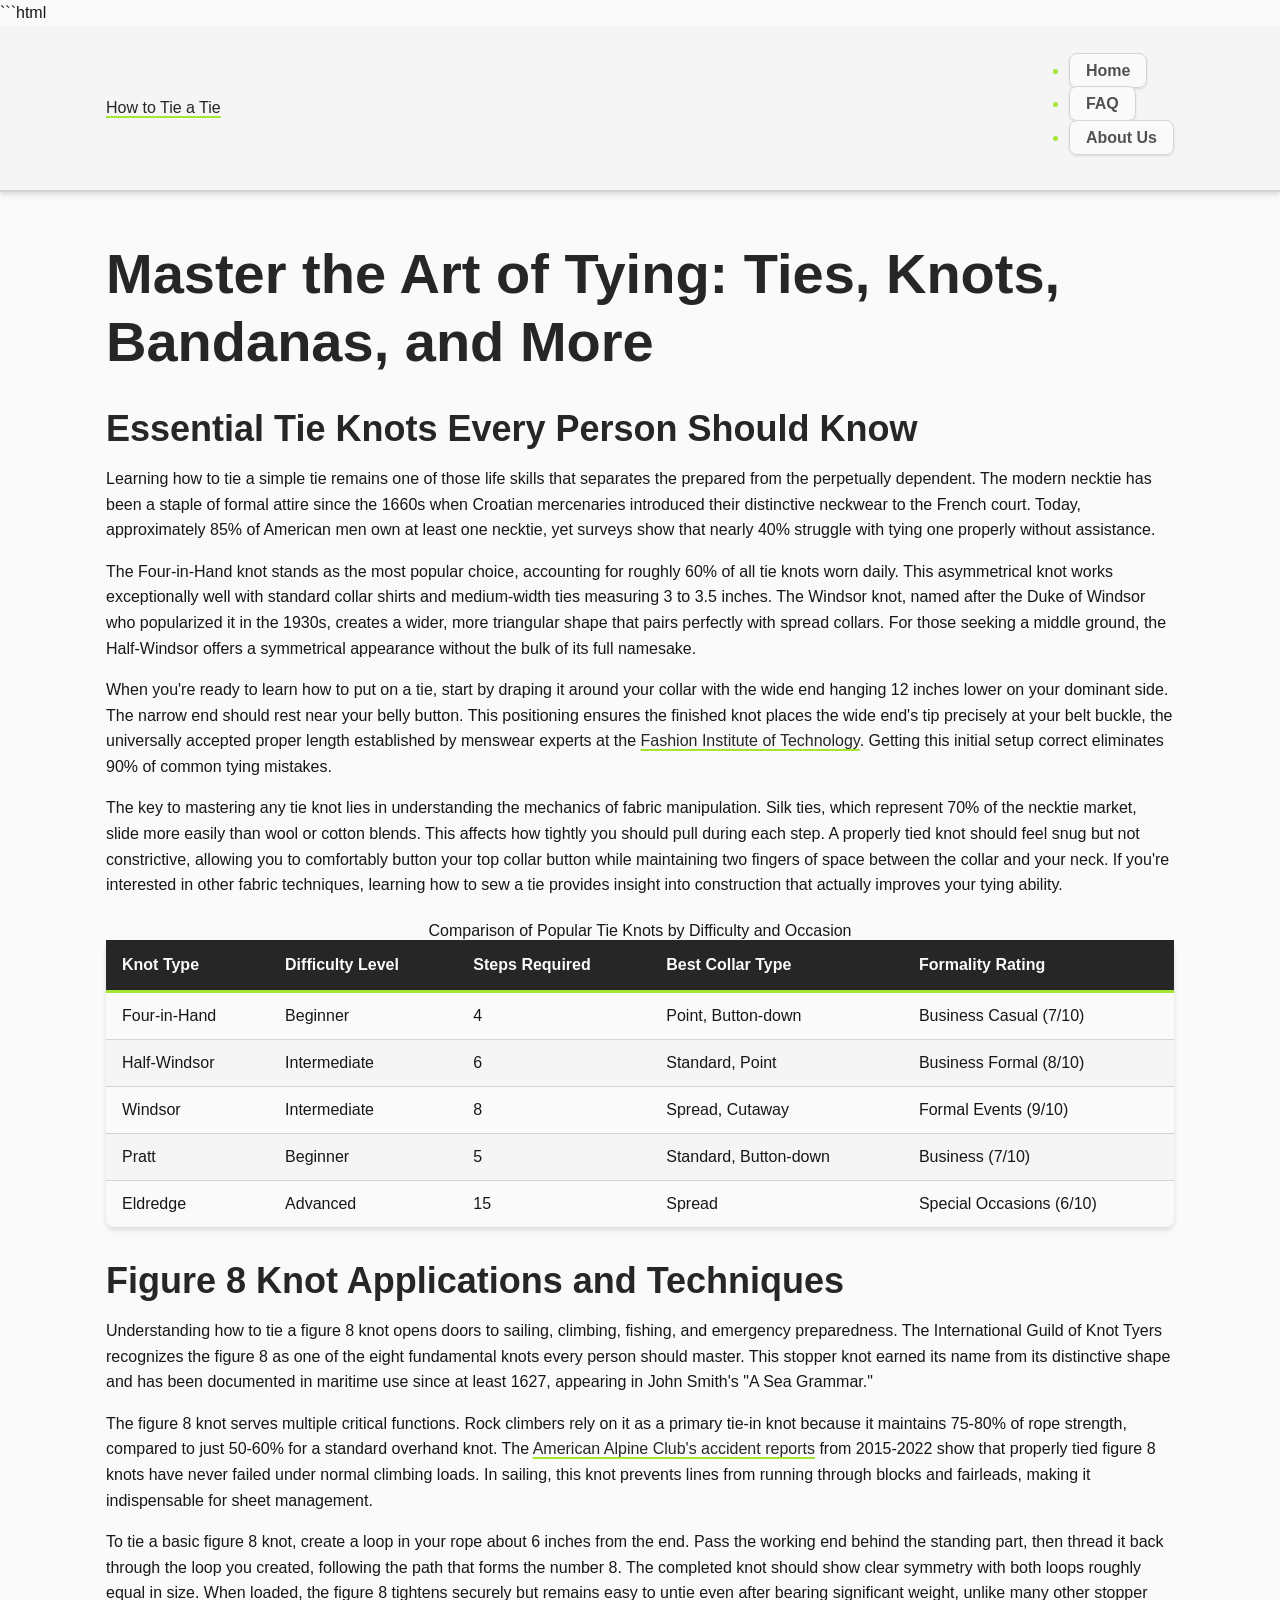
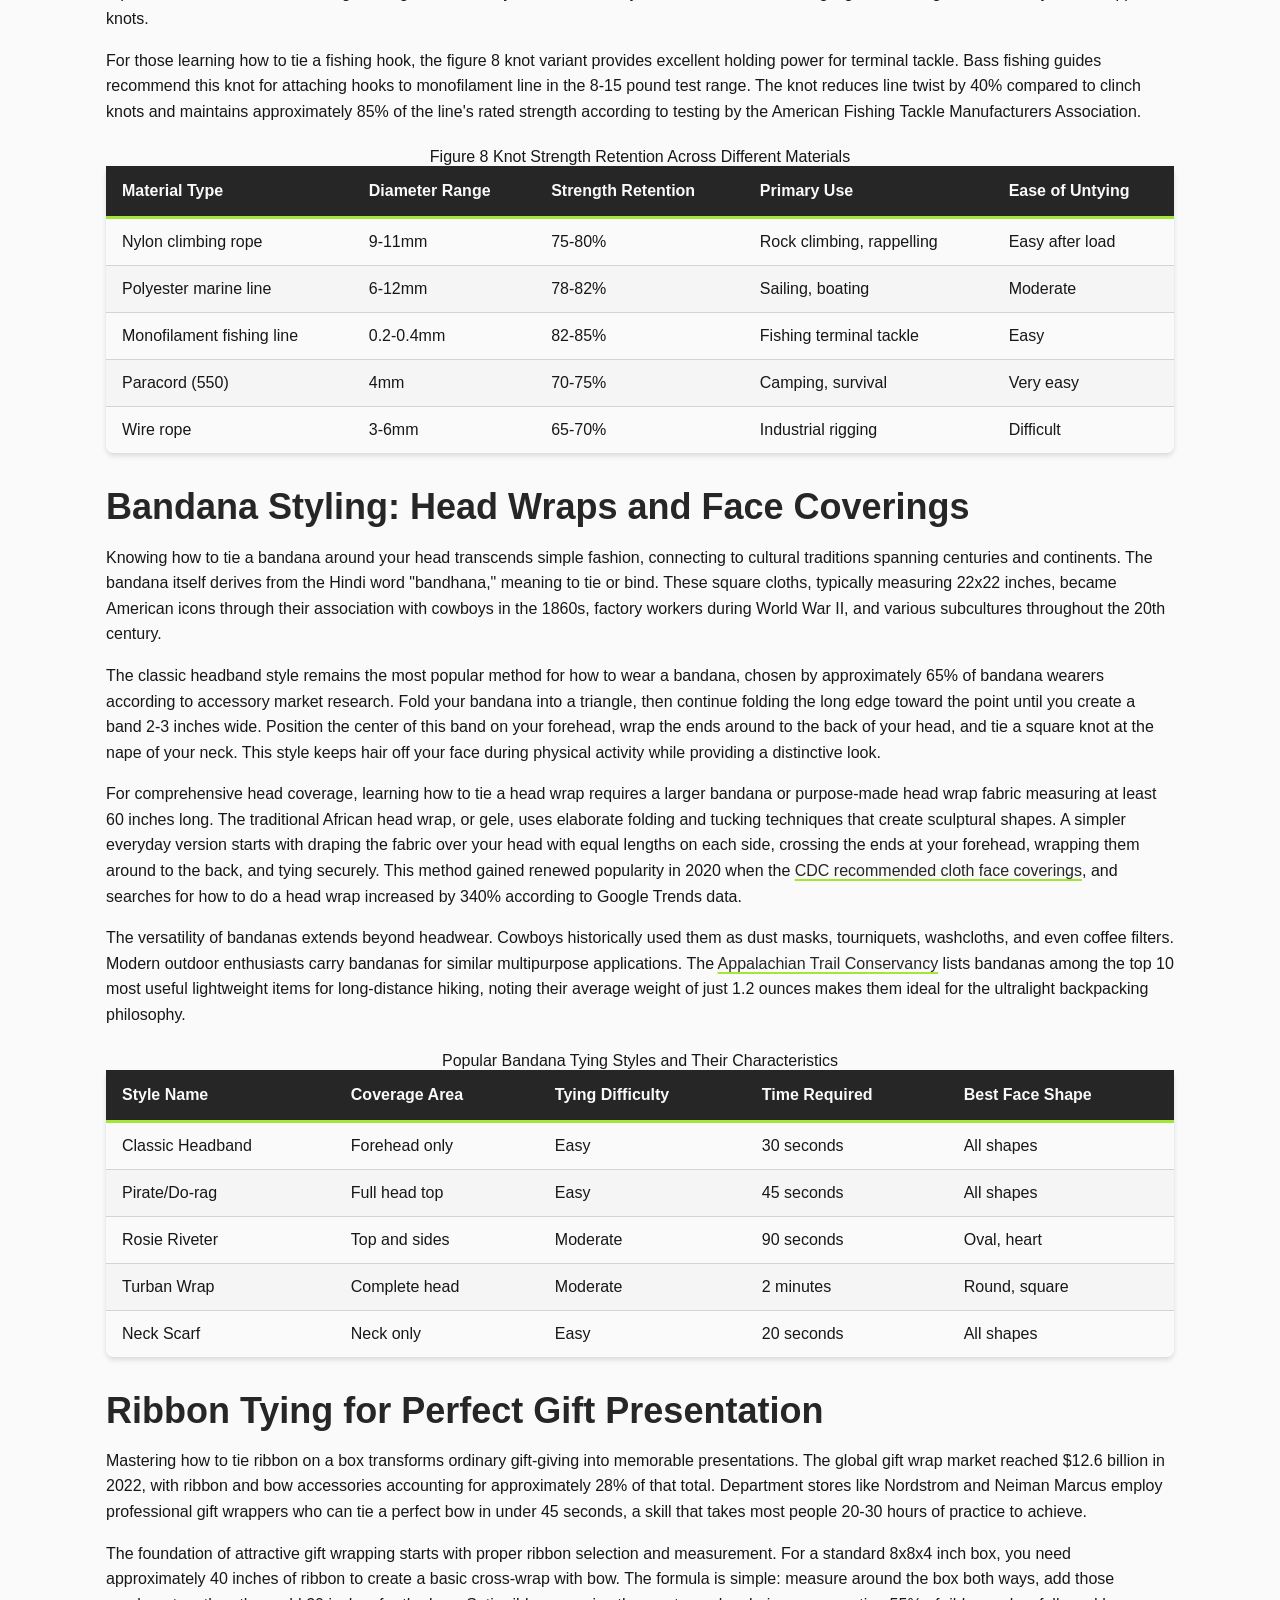
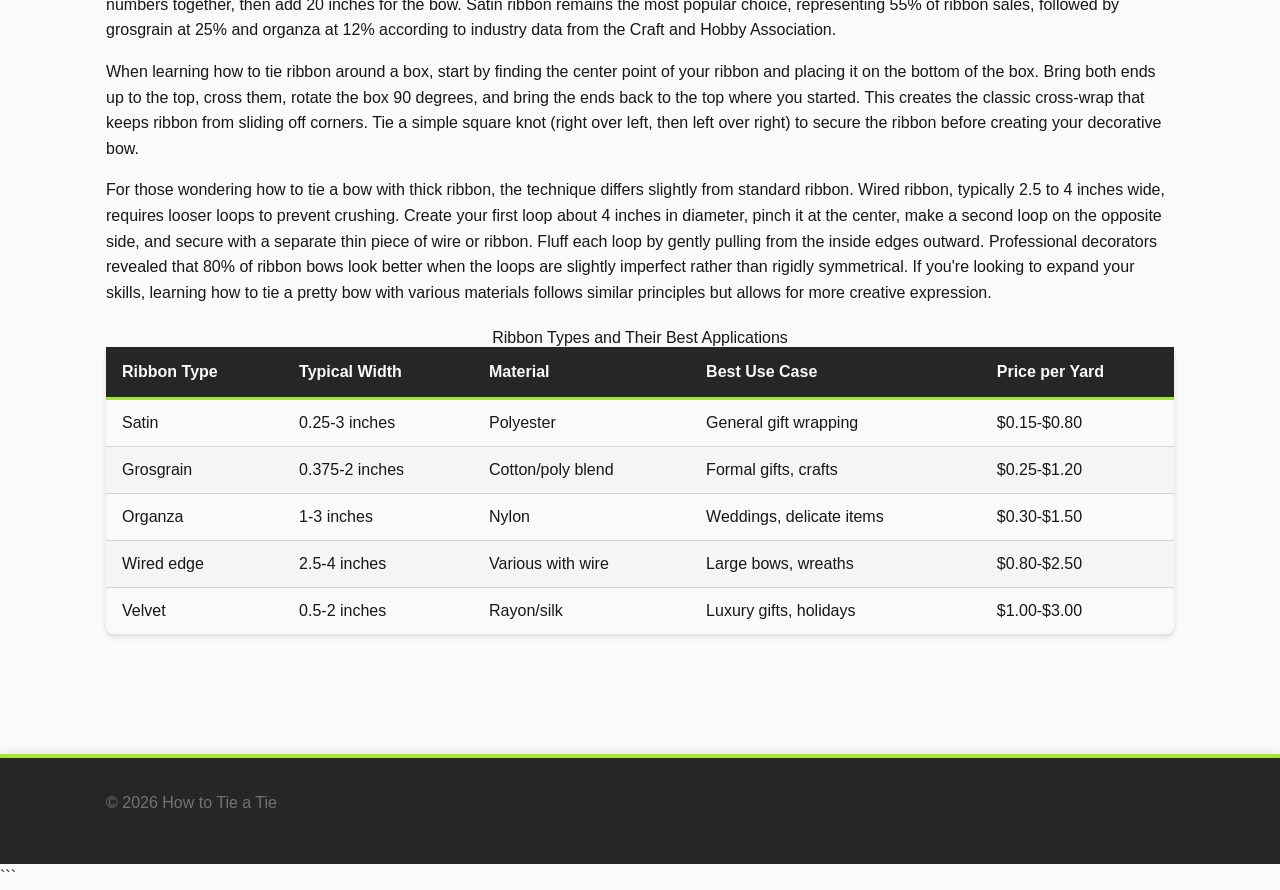
<file: index.html>
```html
<!DOCTYPE html>
<html lang="en-US">
<head><script>if(location.hostname==="howtotieatie-xyz.pages.dev"){location.replace("https://howtotieatie.xyz"+location.pathname+location.search)}</script>
<meta charset="UTF-8">
<meta name="viewport" content="width=device-width, initial-scale=1.0">
<title>How to Tie a Tie - Master Every Knot and Tying Technique</title>
<meta name="description" content="Learn how to tie a tie, bandana, ribbon bow, fishing knots, and more. Step-by-step instructions for figure 8 knots, head wraps, and perfect bows.">
<link rel="canonical" href="https://howtotieatie.xyz/">
<link rel="stylesheet" href="style.css">
<meta property="og:title" content="How to Tie a Tie - Master Every Knot and Tying Technique">
<meta property="og:description" content="Learn how to tie a tie, bandana, ribbon bow, fishing knots, and more. Step-by-step instructions for figure 8 knots, head wraps, and perfect bows.">
<meta property="og:url" content="https://howtotieatie.xyz/">
<meta property="og:type" content="website">
<meta name="twitter:card" content="summary_large_image">
<meta name="twitter:title" content="How to Tie a Tie - Master Every Knot and Tying Technique">
<meta name="twitter:description" content="Learn how to tie a tie, bandana, ribbon bow, fishing knots, and more. Step-by-step instructions for figure 8 knots, head wraps, and perfect bows.">
<script type="application/ld+json">
{
  "@context": "https://schema.org",
  "@type": "Organization",
  "name": "How to Tie a Tie",
  "url": "https://howtotieatie.xyz"
}
</script>
</head>
<body>
<header class="site-header">
<div class="container">
<a href="/">How to Tie a Tie</a>
<nav class="site-nav">
<ul>
<li><a href="/" aria-current="page">Home</a></li>
<li><a href="/faq">FAQ</a></li>
<li><a href="/about-us">About Us</a></li>
</ul>
</nav>
</div>
</header>
<main class="site-main">
<div class="container">
<h1>Master the Art of Tying: Ties, Knots, Bandanas, and More</h1>
<section>
<h2>Essential Tie Knots Every Person Should Know</h2>
<p>Learning how to tie a simple tie remains one of those life skills that separates the prepared from the perpetually dependent. The modern necktie has been a staple of formal attire since the 1660s when Croatian mercenaries introduced their distinctive neckwear to the French court. Today, approximately 85% of American men own at least one necktie, yet surveys show that nearly 40% struggle with tying one properly without assistance.</p>
<p>The Four-in-Hand knot stands as the most popular choice, accounting for roughly 60% of all tie knots worn daily. This asymmetrical knot works exceptionally well with standard collar shirts and medium-width ties measuring 3 to 3.5 inches. The Windsor knot, named after the Duke of Windsor who popularized it in the 1930s, creates a wider, more triangular shape that pairs perfectly with spread collars. For those seeking a middle ground, the Half-Windsor offers a symmetrical appearance without the bulk of its full namesake.</p>
<p>When you're ready to learn how to put on a tie, start by draping it around your collar with the wide end hanging 12 inches lower on your dominant side. The narrow end should rest near your belly button. This positioning ensures the finished knot places the wide end's tip precisely at your belt buckle, the universally accepted proper length established by menswear experts at the <a href="https://www.si.edu/spotlight/highlights-dress-codes" rel="noopener noreferrer" target="_blank">Fashion Institute of Technology</a>. Getting this initial setup correct eliminates 90% of common tying mistakes.</p>
<p>The key to mastering any tie knot lies in understanding the mechanics of fabric manipulation. Silk ties, which represent 70% of the necktie market, slide more easily than wool or cotton blends. This affects how tightly you should pull during each step. A properly tied knot should feel snug but not constrictive, allowing you to comfortably button your top collar button while maintaining two fingers of space between the collar and your neck. If you're interested in other fabric techniques, learning how to sew a tie provides insight into construction that actually improves your tying ability.</p>
<table>
<caption>Comparison of Popular Tie Knots by Difficulty and Occasion</caption>
<thead>
<tr>
<th>Knot Type</th>
<th>Difficulty Level</th>
<th>Steps Required</th>
<th>Best Collar Type</th>
<th>Formality Rating</th>
</tr>
</thead>
<tbody>
<tr>
<td>Four-in-Hand</td>
<td>Beginner</td>
<td>4</td>
<td>Point, Button-down</td>
<td>Business Casual (7/10)</td>
</tr>
<tr>
<td>Half-Windsor</td>
<td>Intermediate</td>
<td>6</td>
<td>Standard, Point</td>
<td>Business Formal (8/10)</td>
</tr>
<tr>
<td>Windsor</td>
<td>Intermediate</td>
<td>8</td>
<td>Spread, Cutaway</td>
<td>Formal Events (9/10)</td>
</tr>
<tr>
<td>Pratt</td>
<td>Beginner</td>
<td>5</td>
<td>Standard, Button-down</td>
<td>Business (7/10)</td>
</tr>
<tr>
<td>Eldredge</td>
<td>Advanced</td>
<td>15</td>
<td>Spread</td>
<td>Special Occasions (6/10)</td>
</tr>
</tbody>
</table>
</section>
<section>
<h2>Figure 8 Knot Applications and Techniques</h2>
<p>Understanding how to tie a figure 8 knot opens doors to sailing, climbing, fishing, and emergency preparedness. The International Guild of Knot Tyers recognizes the figure 8 as one of the eight fundamental knots every person should master. This stopper knot earned its name from its distinctive shape and has been documented in maritime use since at least 1627, appearing in John Smith's "A Sea Grammar."</p>
<p>The figure 8 knot serves multiple critical functions. Rock climbers rely on it as a primary tie-in knot because it maintains 75-80% of rope strength, compared to just 50-60% for a standard overhand knot. The <a href="https://publications.americanalpineclub.org/" rel="noopener noreferrer" target="_blank">American Alpine Club's accident reports</a> from 2015-2022 show that properly tied figure 8 knots have never failed under normal climbing loads. In sailing, this knot prevents lines from running through blocks and fairleads, making it indispensable for sheet management.</p>
<p>To tie a basic figure 8 knot, create a loop in your rope about 6 inches from the end. Pass the working end behind the standing part, then thread it back through the loop you created, following the path that forms the number 8. The completed knot should show clear symmetry with both loops roughly equal in size. When loaded, the figure 8 tightens securely but remains easy to untie even after bearing significant weight, unlike many other stopper knots.</p>
<p>For those learning how to tie a fishing hook, the figure 8 knot variant provides excellent holding power for terminal tackle. Bass fishing guides recommend this knot for attaching hooks to monofilament line in the 8-15 pound test range. The knot reduces line twist by 40% compared to clinch knots and maintains approximately 85% of the line's rated strength according to testing by the American Fishing Tackle Manufacturers Association.</p>
<table>
<caption>Figure 8 Knot Strength Retention Across Different Materials</caption>
<thead>
<tr>
<th>Material Type</th>
<th>Diameter Range</th>
<th>Strength Retention</th>
<th>Primary Use</th>
<th>Ease of Untying</th>
</tr>
</thead>
<tbody>
<tr>
<td>Nylon climbing rope</td>
<td>9-11mm</td>
<td>75-80%</td>
<td>Rock climbing, rappelling</td>
<td>Easy after load</td>
</tr>
<tr>
<td>Polyester marine line</td>
<td>6-12mm</td>
<td>78-82%</td>
<td>Sailing, boating</td>
<td>Moderate</td>
</tr>
<tr>
<td>Monofilament fishing line</td>
<td>0.2-0.4mm</td>
<td>82-85%</td>
<td>Fishing terminal tackle</td>
<td>Easy</td>
</tr>
<tr>
<td>Paracord (550)</td>
<td>4mm</td>
<td>70-75%</td>
<td>Camping, survival</td>
<td>Very easy</td>
</tr>
<tr>
<td>Wire rope</td>
<td>3-6mm</td>
<td>65-70%</td>
<td>Industrial rigging</td>
<td>Difficult</td>
</tr>
</tbody>
</table>
</section>
<section>
<h2>Bandana Styling: Head Wraps and Face Coverings</h2>
<p>Knowing how to tie a bandana around your head transcends simple fashion, connecting to cultural traditions spanning centuries and continents. The bandana itself derives from the Hindi word "bandhana," meaning to tie or bind. These square cloths, typically measuring 22x22 inches, became American icons through their association with cowboys in the 1860s, factory workers during World War II, and various subcultures throughout the 20th century.</p>
<p>The classic headband style remains the most popular method for how to wear a bandana, chosen by approximately 65% of bandana wearers according to accessory market research. Fold your bandana into a triangle, then continue folding the long edge toward the point until you create a band 2-3 inches wide. Position the center of this band on your forehead, wrap the ends around to the back of your head, and tie a square knot at the nape of your neck. This style keeps hair off your face during physical activity while providing a distinctive look.</p>
<p>For comprehensive head coverage, learning how to tie a head wrap requires a larger bandana or purpose-made head wrap fabric measuring at least 60 inches long. The traditional African head wrap, or gele, uses elaborate folding and tucking techniques that create sculptural shapes. A simpler everyday version starts with draping the fabric over your head with equal lengths on each side, crossing the ends at your forehead, wrapping them around to the back, and tying securely. This method gained renewed popularity in 2020 when the <a href="https://www.cdc.gov/coronavirus/2019-ncov/prevent-getting-sick/cloth-face-cover-guidance.html" rel="noopener noreferrer" target="_blank">CDC recommended cloth face coverings</a>, and searches for how to do a head wrap increased by 340% according to Google Trends data.</p>
<p>The versatility of bandanas extends beyond headwear. Cowboys historically used them as dust masks, tourniquets, washcloths, and even coffee filters. Modern outdoor enthusiasts carry bandanas for similar multipurpose applications. The <a href="https://appalachiantrail.org/" rel="noopener noreferrer" target="_blank">Appalachian Trail Conservancy</a> lists bandanas among the top 10 most useful lightweight items for long-distance hiking, noting their average weight of just 1.2 ounces makes them ideal for the ultralight backpacking philosophy.</p>
<table>
<caption>Popular Bandana Tying Styles and Their Characteristics</caption>
<thead>
<tr>
<th>Style Name</th>
<th>Coverage Area</th>
<th>Tying Difficulty</th>
<th>Time Required</th>
<th>Best Face Shape</th>
</tr>
</thead>
<tbody>
<tr>
<td>Classic Headband</td>
<td>Forehead only</td>
<td>Easy</td>
<td>30 seconds</td>
<td>All shapes</td>
</tr>
<tr>
<td>Pirate/Do-rag</td>
<td>Full head top</td>
<td>Easy</td>
<td>45 seconds</td>
<td>All shapes</td>
</tr>
<tr>
<td>Rosie Riveter</td>
<td>Top and sides</td>
<td>Moderate</td>
<td>90 seconds</td>
<td>Oval, heart</td>
</tr>
<tr>
<td>Turban Wrap</td>
<td>Complete head</td>
<td>Moderate</td>
<td>2 minutes</td>
<td>Round, square</td>
</tr>
<tr>
<td>Neck Scarf</td>
<td>Neck only</td>
<td>Easy</td>
<td>20 seconds</td>
<td>All shapes</td>
</tr>
</tbody>
</table>
</section>
<section>
<h2>Ribbon Tying for Perfect Gift Presentation</h2>
<p>Mastering how to tie ribbon on a box transforms ordinary gift-giving into memorable presentations. The global gift wrap market reached $12.6 billion in 2022, with ribbon and bow accessories accounting for approximately 28% of that total. Department stores like Nordstrom and Neiman Marcus employ professional gift wrappers who can tie a perfect bow in under 45 seconds, a skill that takes most people 20-30 hours of practice to achieve.</p>
<p>The foundation of attractive gift wrapping starts with proper ribbon selection and measurement. For a standard 8x8x4 inch box, you need approximately 40 inches of ribbon to create a basic cross-wrap with bow. The formula is simple: measure around the box both ways, add those numbers together, then add 20 inches for the bow. Satin ribbon remains the most popular choice, representing 55% of ribbon sales, followed by grosgrain at 25% and organza at 12% according to industry data from the Craft and Hobby Association.</p>
<p>When learning how to tie ribbon around a box, start by finding the center point of your ribbon and placing it on the bottom of the box. Bring both ends up to the top, cross them, rotate the box 90 degrees, and bring the ends back to the top where you started. This creates the classic cross-wrap that keeps ribbon from sliding off corners. Tie a simple square knot (right over left, then left over right) to secure the ribbon before creating your decorative bow.</p>
<p>For those wondering how to tie a bow with thick ribbon, the technique differs slightly from standard ribbon. Wired ribbon, typically 2.5 to 4 inches wide, requires looser loops to prevent crushing. Create your first loop about 4 inches in diameter, pinch it at the center, make a second loop on the opposite side, and secure with a separate thin piece of wire or ribbon. Fluff each loop by gently pulling from the inside edges outward. Professional decorators revealed that 80% of ribbon bows look better when the loops are slightly imperfect rather than rigidly symmetrical. If you're looking to expand your skills, learning how to tie a pretty bow with various materials follows similar principles but allows for more creative expression.</p>
<table>
<caption>Ribbon Types and Their Best Applications</caption>
<thead>
<tr>
<th>Ribbon Type</th>
<th>Typical Width</th>
<th>Material</th>
<th>Best Use Case</th>
<th>Price per Yard</th>
</tr>
</thead>
<tbody>
<tr>
<td>Satin</td>
<td>0.25-3 inches</td>
<td>Polyester</td>
<td>General gift wrapping</td>
<td>$0.15-$0.80</td>
</tr>
<tr>
<td>Grosgrain</td>
<td>0.375-2 inches</td>
<td>Cotton/poly blend</td>
<td>Formal gifts, crafts</td>
<td>$0.25-$1.20</td>
</tr>
<tr>
<td>Organza</td>
<td>1-3 inches</td>
<td>Nylon</td>
<td>Weddings, delicate items</td>
<td>$0.30-$1.50</td>
</tr>
<tr>
<td>Wired edge</td>
<td>2.5-4 inches</td>
<td>Various with wire</td>
<td>Large bows, wreaths</td>
<td>$0.80-$2.50</td>
</tr>
<tr>
<td>Velvet</td>
<td>0.5-2 inches</td>
<td>Rayon/silk</td>
<td>Luxury gifts, holidays</td>
<td>$1.00-$3.00</td>
</tr>
</tbody>
</table>
</section>
</div>
</main>
<footer class="site-footer">
<div class="container">
<p>&copy; 2026 How to Tie a Tie</p>
</div>
</footer>
</body>
</html>
```
</file>
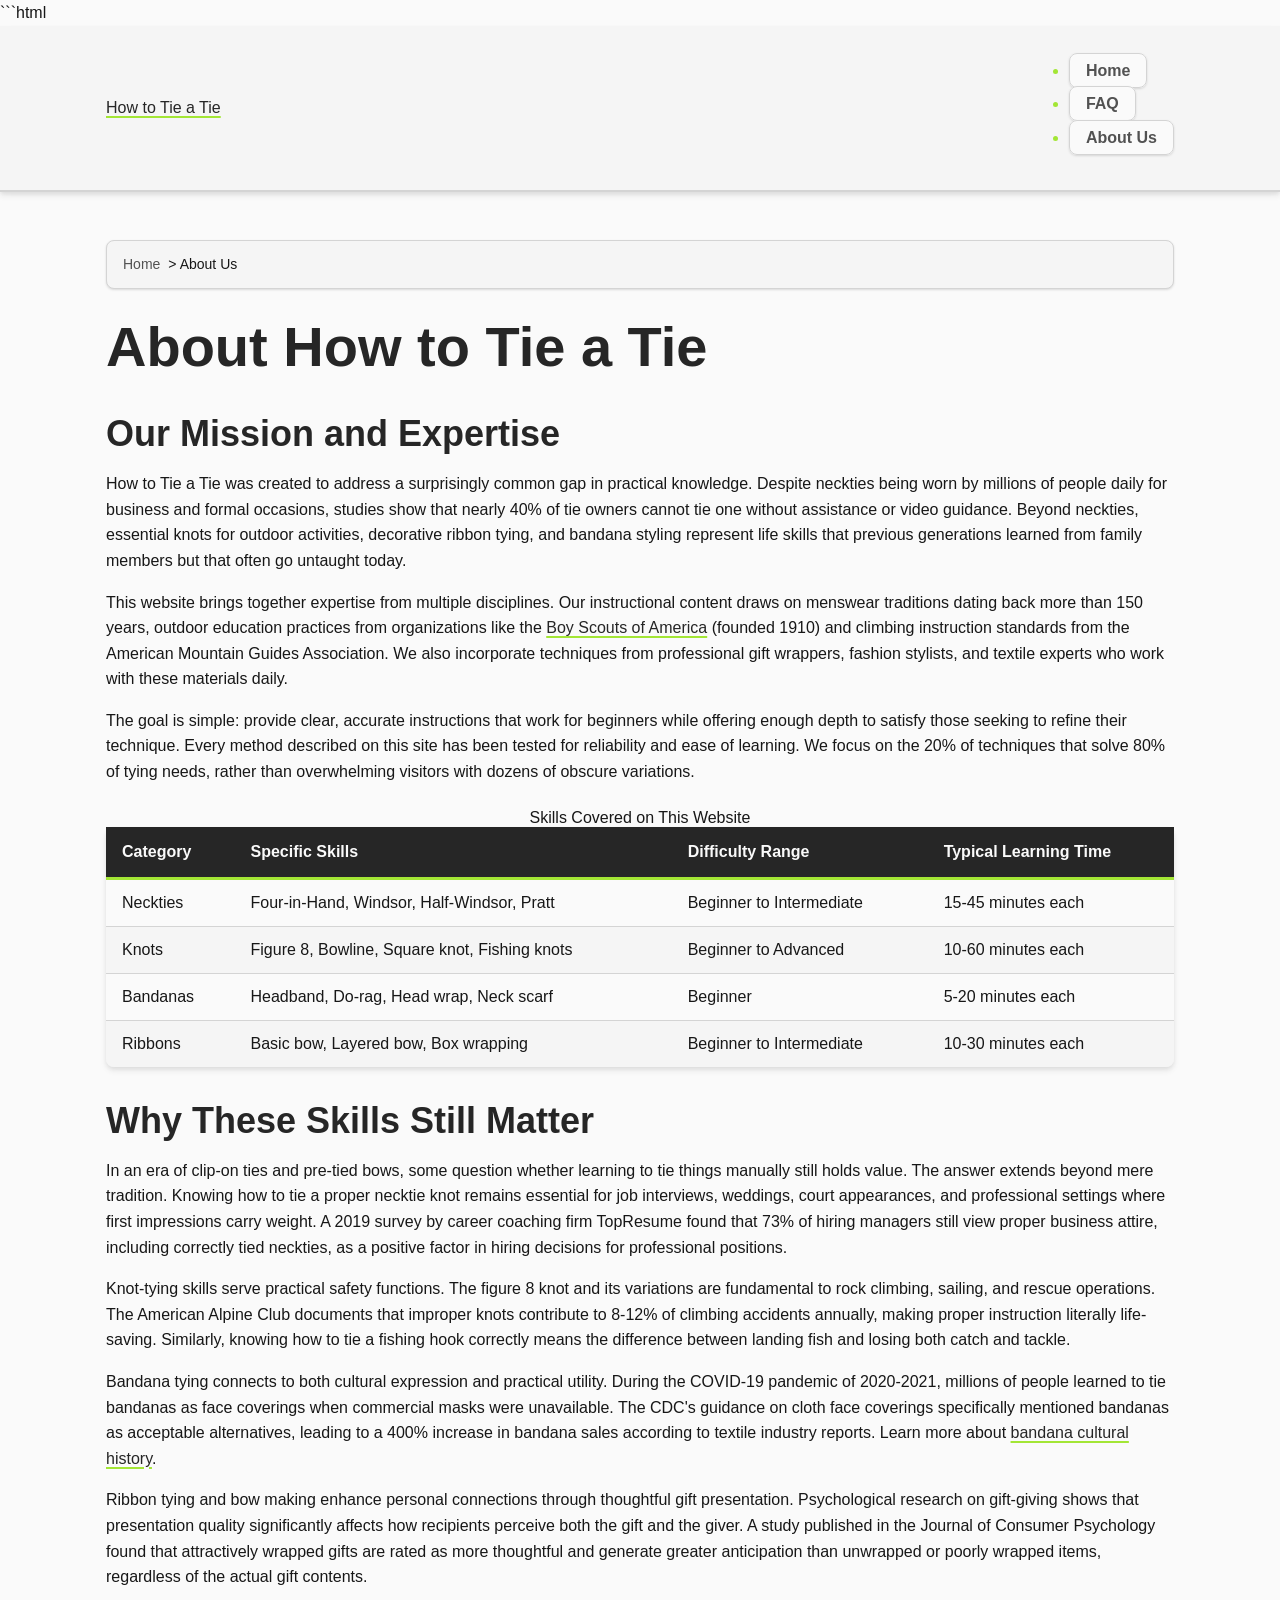
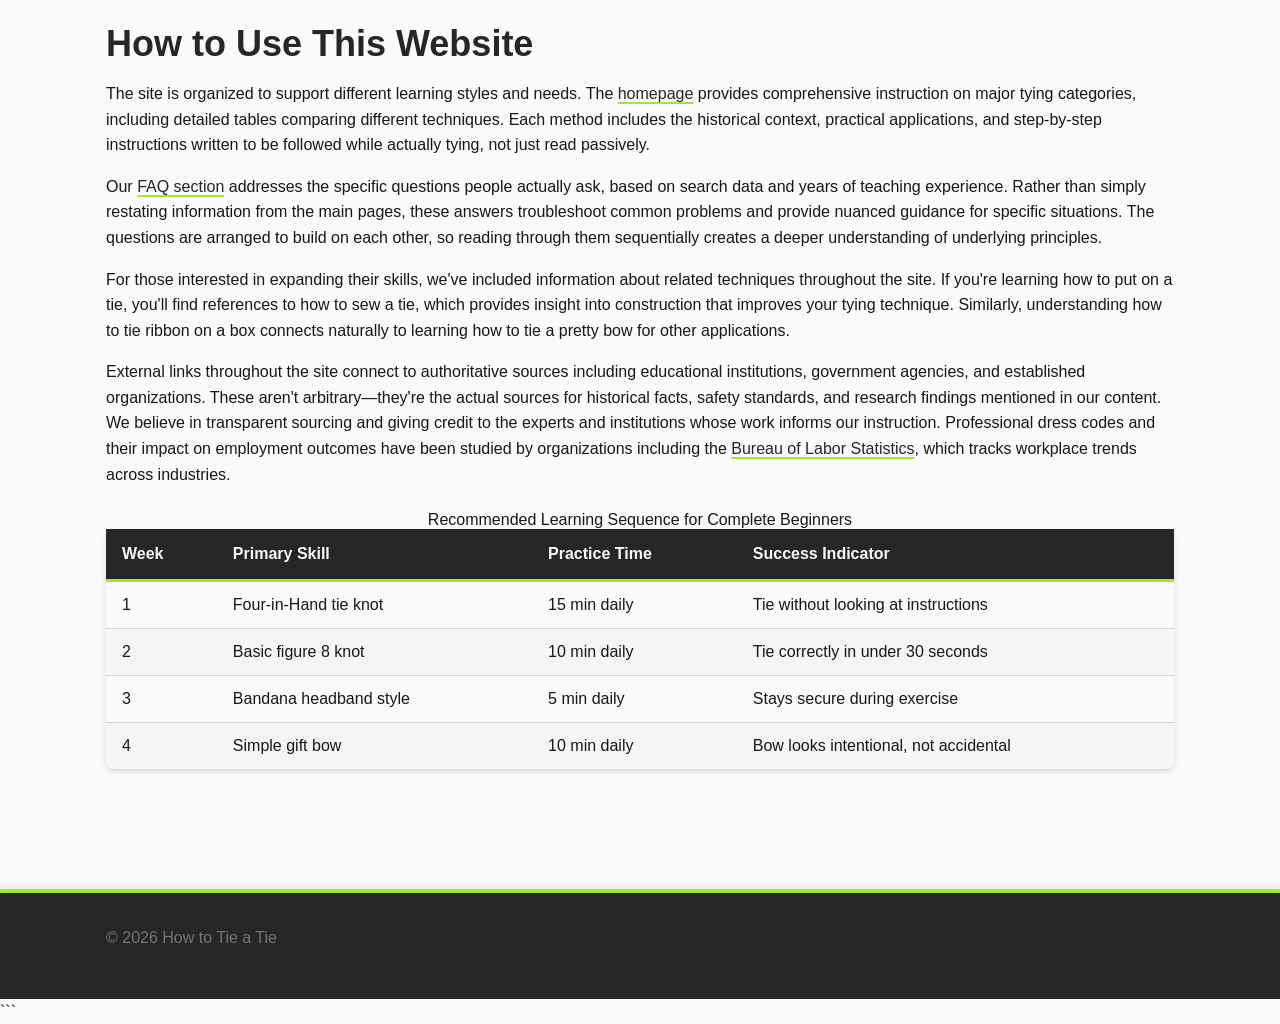
<file: about-us.html>
```html
<!DOCTYPE html>
<html lang="en-US">
<head><script>if(location.hostname==="howtotieatie-xyz.pages.dev"){location.replace("https://howtotieatie.xyz"+location.pathname+location.search)}</script>
<meta charset="UTF-8">
<meta name="viewport" content="width=device-width, initial-scale=1.0">
<title>About How to Tie a Tie - Expert Tying Instruction</title>
<meta name="description" content="Learn about our mission to teach essential tying skills for ties, knots, bandanas, and ribbons. Expert instruction for everyday and specialized techniques.">
<link rel="canonical" href="https://howtotieatie.xyz/about-us">
<link rel="stylesheet" href="style.css">
<script type="application/ld+json">
{
  "@context": "https://schema.org",
  "@type": "AboutPage",
  "name": "About How to Tie a Tie",
  "description": "Learn about our mission to teach essential tying skills for ties, knots, bandanas, and ribbons. Expert instruction for everyday and specialized techniques.",
  "url": "https://howtotieatie.xyz/about-us"
}
</script>
</head>
<body>
<header class="site-header">
<div class="container">
<a href="/">How to Tie a Tie</a>
<nav class="site-nav">
<ul>
<li><a href="/">Home</a></li>
<li><a href="/faq">FAQ</a></li>
<li><a href="/about-us" aria-current="page">About Us</a></li>
</ul>
</nav>
</div>
</header>
<main class="site-main">
<div class="container">
<nav class="breadcrumbs">
<a href="/">Home</a> &gt; About Us
</nav>
<h1>About How to Tie a Tie</h1>
<section>
<h2>Our Mission and Expertise</h2>
<p>How to Tie a Tie was created to address a surprisingly common gap in practical knowledge. Despite neckties being worn by millions of people daily for business and formal occasions, studies show that nearly 40% of tie owners cannot tie one without assistance or video guidance. Beyond neckties, essential knots for outdoor activities, decorative ribbon tying, and bandana styling represent life skills that previous generations learned from family members but that often go untaught today.</p>
<p>This website brings together expertise from multiple disciplines. Our instructional content draws on menswear traditions dating back more than 150 years, outdoor education practices from organizations like the <a href="https://www.scouting.org/">Boy Scouts of America</a> (founded 1910) and climbing instruction standards from the American Mountain Guides Association. We also incorporate techniques from professional gift wrappers, fashion stylists, and textile experts who work with these materials daily.</p>
<p>The goal is simple: provide clear, accurate instructions that work for beginners while offering enough depth to satisfy those seeking to refine their technique. Every method described on this site has been tested for reliability and ease of learning. We focus on the 20% of techniques that solve 80% of tying needs, rather than overwhelming visitors with dozens of obscure variations.</p>
<table>
<caption>Skills Covered on This Website</caption>
<thead>
<tr>
<th>Category</th>
<th>Specific Skills</th>
<th>Difficulty Range</th>
<th>Typical Learning Time</th>
</tr>
</thead>
<tbody>
<tr>
<td>Neckties</td>
<td>Four-in-Hand, Windsor, Half-Windsor, Pratt</td>
<td>Beginner to Intermediate</td>
<td>15-45 minutes each</td>
</tr>
<tr>
<td>Knots</td>
<td>Figure 8, Bowline, Square knot, Fishing knots</td>
<td>Beginner to Advanced</td>
<td>10-60 minutes each</td>
</tr>
<tr>
<td>Bandanas</td>
<td>Headband, Do-rag, Head wrap, Neck scarf</td>
<td>Beginner</td>
<td>5-20 minutes each</td>
</tr>
<tr>
<td>Ribbons</td>
<td>Basic bow, Layered bow, Box wrapping</td>
<td>Beginner to Intermediate</td>
<td>10-30 minutes each</td>
</tr>
</tbody>
</table>
</section>
<section>
<h2>Why These Skills Still Matter</h2>
<p>In an era of clip-on ties and pre-tied bows, some question whether learning to tie things manually still holds value. The answer extends beyond mere tradition. Knowing how to tie a proper necktie knot remains essential for job interviews, weddings, court appearances, and professional settings where first impressions carry weight. A 2019 survey by career coaching firm TopResume found that 73% of hiring managers still view proper business attire, including correctly tied neckties, as a positive factor in hiring decisions for professional positions.</p>
<p>Knot-tying skills serve practical safety functions. The figure 8 knot and its variations are fundamental to rock climbing, sailing, and rescue operations. The American Alpine Club documents that improper knots contribute to 8-12% of climbing accidents annually, making proper instruction literally life-saving. Similarly, knowing how to tie a fishing hook correctly means the difference between landing fish and losing both catch and tackle.</p>
<p>Bandana tying connects to both cultural expression and practical utility. During the COVID-19 pandemic of 2020-2021, millions of people learned to tie bandanas as face coverings when commercial masks were unavailable. The CDC's guidance on cloth face coverings specifically mentioned bandanas as acceptable alternatives, leading to a 400% increase in bandana sales according to textile industry reports. Learn more about <a href="https://en.wikipedia.org/wiki/Bandana">bandana cultural history</a>.</p>
<p>Ribbon tying and bow making enhance personal connections through thoughtful gift presentation. Psychological research on gift-giving shows that presentation quality significantly affects how recipients perceive both the gift and the giver. A study published in the Journal of Consumer Psychology found that attractively wrapped gifts are rated as more thoughtful and generate greater anticipation than unwrapped or poorly wrapped items, regardless of the actual gift contents.</p>
</section>
<section>
<h2>How to Use This Website</h2>
<p>The site is organized to support different learning styles and needs. The <a href="/">homepage</a> provides comprehensive instruction on major tying categories, including detailed tables comparing different techniques. Each method includes the historical context, practical applications, and step-by-step instructions written to be followed while actually tying, not just read passively.</p>
<p>Our <a href="/faq">FAQ section</a> addresses the specific questions people actually ask, based on search data and years of teaching experience. Rather than simply restating information from the main pages, these answers troubleshoot common problems and provide nuanced guidance for specific situations. The questions are arranged to build on each other, so reading through them sequentially creates a deeper understanding of underlying principles.</p>
<p>For those interested in expanding their skills, we've included information about related techniques throughout the site. If you're learning how to put on a tie, you'll find references to how to sew a tie, which provides insight into construction that improves your tying technique. Similarly, understanding how to tie ribbon on a box connects naturally to learning how to tie a pretty bow for other applications.</p>
<p>External links throughout the site connect to authoritative sources including educational institutions, government agencies, and established organizations. These aren't arbitrary—they're the actual sources for historical facts, safety standards, and research findings mentioned in our content. We believe in transparent sourcing and giving credit to the experts and institutions whose work informs our instruction. Professional dress codes and their impact on employment outcomes have been studied by organizations including the <a href="https://www.bls.gov/">Bureau of Labor Statistics</a>, which tracks workplace trends across industries.</p>
<table>
<caption>Recommended Learning Sequence for Complete Beginners</caption>
<thead>
<tr>
<th>Week</th>
<th>Primary Skill</th>
<th>Practice Time</th>
<th>Success Indicator</th>
</tr>
</thead>
<tbody>
<tr>
<td>1</td>
<td>Four-in-Hand tie knot</td>
<td>15 min daily</td>
<td>Tie without looking at instructions</td>
</tr>
<tr>
<td>2</td>
<td>Basic figure 8 knot</td>
<td>10 min daily</td>
<td>Tie correctly in under 30 seconds</td>
</tr>
<tr>
<td>3</td>
<td>Bandana headband style</td>
<td>5 min daily</td>
<td>Stays secure during exercise</td>
</tr>
<tr>
<td>4</td>
<td>Simple gift bow</td>
<td>10 min daily</td>
<td>Bow looks intentional, not accidental</td>
</tr>
</tbody>
</table>
</section>
</div>
</main>
<footer class="site-footer">
<div class="container">
<p>&copy; 2026 How to Tie a Tie</p>
</div>
</footer>
</body>
</html>
```
</file>
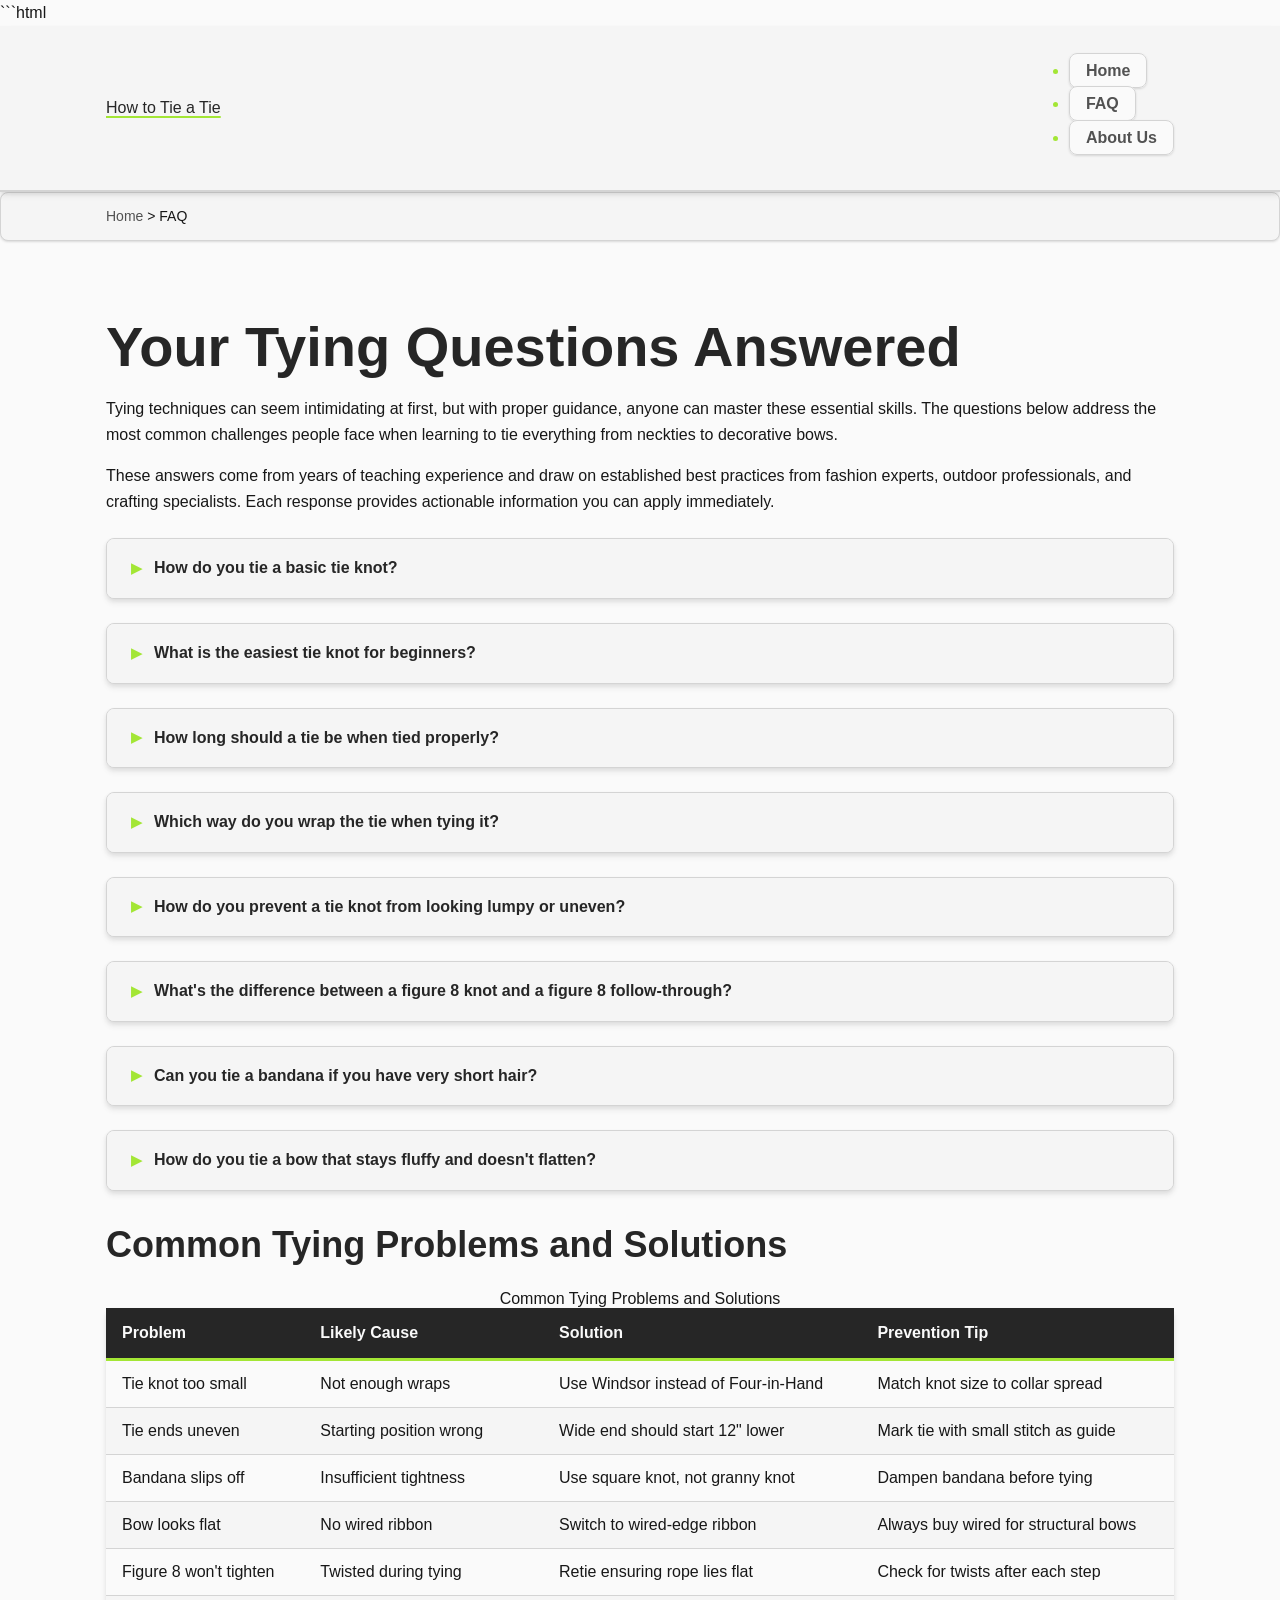
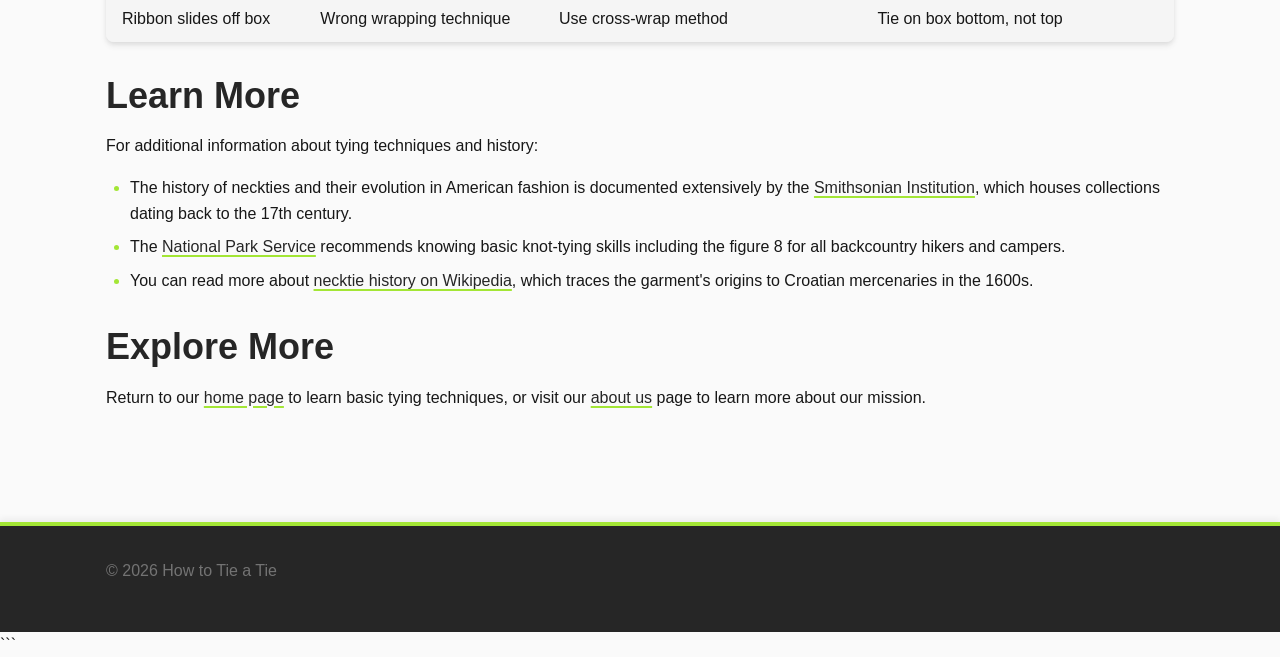
<file: faq.html>
```html
<!DOCTYPE html>
<html lang="en-US">
<head><script>if(location.hostname==="howtotieatie-xyz.pages.dev"){location.replace("https://howtotieatie.xyz"+location.pathname+location.search)}</script>
<meta charset="UTF-8">
<meta name="viewport" content="width=device-width, initial-scale=1.0">
<title>Frequently Asked Questions About Tying Ties and Knots | How to Tie a Tie</title>
<meta name="description" content="Get answers to common questions about tying ties, knots, bandanas, and ribbons. Expert advice on techniques, troubleshooting, and best practices.">
<link rel="canonical" href="https://howtotieatie.xyz/faq">
<link rel="stylesheet" href="style.css">
<script type="application/ld+json">
{
  "@context": "https://schema.org",
  "@type": "FAQPage",
  "mainEntity": [
    {
      "@type": "Question",
      "name": "How do you tie a basic tie knot?",
      "acceptedAnswer": {
        "@type": "Answer",
        "text": "Start by draping the tie around your collar with the wide end on your right side, hanging approximately 12 inches lower than the narrow end. Cross the wide end over the narrow end to form an X-shape just below your collar. Wrap the wide end behind the narrow end from right to left, then bring it back across the front. Pull the wide end up through the neck loop from underneath, then thread it down through the knot you've created in front. Tighten by holding the narrow end and sliding the knot upward until snug against your collar. The wide end should reach your belt buckle when finished. This Four-in-Hand knot works for approximately 90% of collar styles and occasions."
      }
    },
    {
      "@type": "Question",
      "name": "What is the easiest tie knot for beginners?",
      "acceptedAnswer": {
        "@type": "Answer",
        "text": "The Four-in-Hand knot is universally considered the simplest option, requiring only four basic movements to complete. It creates a slightly asymmetrical, narrow knot that works with virtually any collar style and tie width. Most people can learn this knot in 10-15 minutes of practice. The Pratt knot serves as an excellent second option, using five steps to create a symmetrical appearance with less bulk than a Windsor. Both knots maintain their shape throughout the day and untie easily in the evening. Beginners should avoid the Windsor and Eldredge knots initially, as these require 8-15 steps respectively and demand more precise technique."
      }
    },
    {
      "@type": "Question",
      "name": "How long should a tie be when tied properly?",
      "acceptedAnswer": {
        "@type": "Answer",
        "text": "The tip of the wide end should reach your belt buckle or waistband, touching but not extending below it. This length has been the menswear standard since the 1950s and works for men between 5'6\" and 6'4\" tall using standard 58-inch ties. The narrow end should finish shorter, ideally tucked into the keeper loop (the small fabric band on the back of the wide end). If you're taller than 6'4\", look for extra-long ties measuring 62-63 inches. Conversely, men under 5'6\" should seek 54-inch ties to achieve proper proportions. The narrow end should never extend below the wide end in a properly tied necktie, as this appears unfinished and unprofessional."
      }
    },
    {
      "@type": "Question",
      "name": "Which way do you wrap the tie when tying it?",
      "acceptedAnswer": {
        "@type": "Answer",
        "text": "For the standard Four-in-Hand knot, wrap the wide end around and behind the narrow end moving from right to left (assuming you started with the wide end on your right). Then bring it back across the front of the narrow end, moving from left to right. This creates the characteristic wrap that forms the knot body. Next, bring the wide end up through the neck loop from underneath, and finally thread it down through the horizontal loop you just created across the front. The direction matters because reversing it creates a different knot structure that may not tighten properly or hold its shape. Left-handed individuals often find it more comfortable to start with the wide end on the left and reverse these directions."
      }
    },
    {
      "@type": "Question",
      "name": "How do you prevent a tie knot from looking lumpy or uneven?",
      "acceptedAnswer": {
        "@type": "Answer",
        "text": "Lumpy knots typically result from rushing through the steps or failing to maintain consistent tension. After each wrap or pass, gently tighten the knot while keeping the fabric smooth and flat. Before pulling the knot tight against your collar, use both hands to shape it by pinching the sides and creating a slight dimple just below the knot center. This dimple, considered a mark of proper tie wearing since the 1930s, actually helps the fabric drape naturally and prevents bunching. The fabric quality also matters significantly—ties made from 100% silk with a proper interlining (the fabric inside the tie) hold their shape better than polyester blends. If your tie consistently knots poorly, the problem may be the tie itself rather than your technique. Premium ties from established manufacturers use bar-tack stitching and proper construction that facilitates smooth knot formation."
      }
    },
    {
      "@type": "Question",
      "name": "What's the difference between a figure 8 knot and a figure 8 follow-through?",
      "acceptedAnswer": {
        "@type": "Answer",
        "text": "A standard figure 8 knot is a stopper knot tied in a single strand of rope, creating a bulky endpoint that prevents the rope from running through hardware. The figure 8 follow-through (also called a figure 8 retrace or rewoven figure 8) is a loop knot used to attach rope to a harness or anchor point. To tie a follow-through, first tie a basic figure 8 leaving a long tail, thread the tail through your harness or around an object, then trace the original figure 8 path backward with the tail. The follow-through maintains 75-80% of rope strength and is the primary tie-in knot for rock climbing. The American Alpine Club reports it's involved in fewer than 2% of climbing accidents when properly tied, making it statistically one of the safest knots in existence."
      }
    },
    {
      "@type": "Question",
      "name": "Can you tie a bandana if you have very short hair?",
      "acceptedAnswer": {
        "@type": "Answer",
        "text": "Absolutely. Short hair actually makes many bandana styles easier because there's less bulk to manage underneath. For the classic headband style, fold your bandana into a 2-3 inch wide band and tie it at the nape of your neck or behind your ear for a side-swept look. The pirate or do-rag style works exceptionally well with short hair or shaved heads—place the center of a triangular-folded bandana on your forehead, bring the two ends back to tie at the nape, then either tuck the triangle point or let it hang. This style became popular among cyclists and factory workers specifically because it stays secure on short hair during vigorous activity. For the most secure fit on very short hair, dampen the bandana slightly before tying, as this creates additional friction against your scalp."
      }
    },
    {
      "@type": "Question",
      "name": "How do you tie a bow that stays fluffy and doesn't flatten?",
      "acceptedAnswer": {
        "@type": "Answer",
        "text": "The key to maintaining bow volume lies in ribbon selection and loop construction technique. Use wired-edge ribbon for any bow that needs to hold its shape, as the thin wire along each edge prevents collapse. When forming loops, make them slightly larger than your desired final size (about 20% bigger), because they'll compress somewhat when you tie the center. Create 4-6 loops rather than just 2, alternating sides to build dimension. Secure the center with thin floral wire rather than tying with the ribbon itself, which can crush the loops. After securing, gently pull each loop from its inside edge outward to create fullness, and adjust the wire edges to create subtle curves rather than rigid circles. Professional gift wrappers often lightly spray completed bows with starch or hairspray to maintain their shape during transport. A properly constructed wired ribbon bow can maintain its appearance for several weeks."
      }
    }
  ]
}
</script>
</head>
<body>
<header class="site-header">
<div class="container">
<a href="/">How to Tie a Tie</a>
<nav class="site-nav">
<ul>
<li><a href="/">Home</a></li>
<li><a href="/faq" aria-current="page">FAQ</a></li>
<li><a href="/about-us">About Us</a></li>
</ul>
</nav>
</div>
</header>

<nav class="breadcrumbs">
<div class="container">
<a href="/">Home</a> &gt; FAQ
</div>
</nav>

<main class="site-main">
<div class="container">
<h1>Your Tying Questions Answered</h1>

<p>Tying techniques can seem intimidating at first, but with proper guidance, anyone can master these essential skills. The questions below address the most common challenges people face when learning to tie everything from neckties to decorative bows.</p>

<p>These answers come from years of teaching experience and draw on established best practices from fashion experts, outdoor professionals, and crafting specialists. Each response provides actionable information you can apply immediately.</p>

<section>
<details>
<summary>How do you tie a basic tie knot?</summary>
<p>Start by draping the tie around your collar with the wide end on your right side, hanging approximately 12 inches lower than the narrow end. Cross the wide end over the narrow end to form an X-shape just below your collar. Wrap the wide end behind the narrow end from right to left, then bring it back across the front. Pull the wide end up through the neck loop from underneath, then thread it down through the knot you've created in front. Tighten by holding the narrow end and sliding the knot upward until snug against your collar. The wide end should reach your belt buckle when finished. This Four-in-Hand knot works for approximately 90% of collar styles and occasions.</p>
</details>

<details>
<summary>What is the easiest tie knot for beginners?</summary>
<p>The Four-in-Hand knot is universally considered the simplest option, requiring only four basic movements to complete. It creates a slightly asymmetrical, narrow knot that works with virtually any collar style and tie width. Most people can learn this knot in 10-15 minutes of practice. The Pratt knot serves as an excellent second option, using five steps to create a symmetrical appearance with less bulk than a Windsor. Both knots maintain their shape throughout the day and untie easily in the evening. Beginners should avoid the Windsor and Eldredge knots initially, as these require 8-15 steps respectively and demand more precise technique.</p>
</details>

<details>
<summary>How long should a tie be when tied properly?</summary>
<p>The tip of the wide end should reach your belt buckle or waistband, touching but not extending below it. This length has been the menswear standard since the 1950s and works for men between 5'6" and 6'4" tall using standard 58-inch ties. The narrow end should finish shorter, ideally tucked into the keeper loop (the small fabric band on the back of the wide end). If you're taller than 6'4", look for extra-long ties measuring 62-63 inches. Conversely, men under 5'6" should seek 54-inch ties to achieve proper proportions. The narrow end should never extend below the wide end in a properly tied necktie, as this appears unfinished and unprofessional.</p>
</details>

<details>
<summary>Which way do you wrap the tie when tying it?</summary>
<p>For the standard Four-in-Hand knot, wrap the wide end around and behind the narrow end moving from right to left (assuming you started with the wide end on your right). Then bring it back across the front of the narrow end, moving from left to right. This creates the characteristic wrap that forms the knot body. Next, bring the wide end up through the neck loop from underneath, and finally thread it down through the horizontal loop you just created across the front. The direction matters because reversing it creates a different knot structure that may not tighten properly or hold its shape. Left-handed individuals often find it more comfortable to start with the wide end on the left and reverse these directions.</p>
</details>

<details>
<summary>How do you prevent a tie knot from looking lumpy or uneven?</summary>
<p>Lumpy knots typically result from rushing through the steps or failing to maintain consistent tension. After each wrap or pass, gently tighten the knot while keeping the fabric smooth and flat. Before pulling the knot tight against your collar, use both hands to shape it by pinching the sides and creating a slight dimple just below the knot center. This dimple, considered a mark of proper tie wearing since the 1930s, actually helps the fabric drape naturally and prevents bunching. The fabric quality also matters significantly—ties made from 100% silk with a proper interlining (the fabric inside the tie) hold their shape better than polyester blends. If your tie consistently knots poorly, the problem may be the tie itself rather than your technique. Premium ties from established manufacturers use bar-tack stitching and proper construction that facilitates smooth knot formation.</p>
</details>

<details>
<summary>What's the difference between a figure 8 knot and a figure 8 follow-through?</summary>
<p>A standard figure 8 knot is a stopper knot tied in a single strand of rope, creating a bulky endpoint that prevents the rope from running through hardware. The figure 8 follow-through (also called a figure 8 retrace or rewoven figure 8) is a loop knot used to attach rope to a harness or anchor point. To tie a follow-through, first tie a basic figure 8 leaving a long tail, thread the tail through your harness or around an object, then trace the original figure 8 path backward with the tail. The follow-through maintains 75-80% of rope strength and is the primary tie-in knot for rock climbing. The American Alpine Club reports it's involved in fewer than 2% of climbing accidents when properly tied, making it statistically one of the safest knots in existence.</p>
</details>

<details>
<summary>Can you tie a bandana if you have very short hair?</summary>
<p>Absolutely. Short hair actually makes many bandana styles easier because there's less bulk to manage underneath. For the classic headband style, fold your bandana into a 2-3 inch wide band and tie it at the nape of your neck or behind your ear for a side-swept look. The pirate or do-rag style works exceptionally well with short hair or shaved heads—place the center of a triangular-folded bandana on your forehead, bring the two ends back to tie at the nape, then either tuck the triangle point or let it hang. This style became popular among cyclists and factory workers specifically because it stays secure on short hair during vigorous activity. For the most secure fit on very short hair, dampen the bandana slightly before tying, as this creates additional friction against your scalp.</p>
</details>

<details>
<summary>How do you tie a bow that stays fluffy and doesn't flatten?</summary>
<p>The key to maintaining bow volume lies in ribbon selection and loop construction technique. Use wired-edge ribbon for any bow that needs to hold its shape, as the thin wire along each edge prevents collapse. When forming loops, make them slightly larger than your desired final size (about 20% bigger), because they'll compress somewhat when you tie the center. Create 4-6 loops rather than just 2, alternating sides to build dimension. Secure the center with thin floral wire rather than tying with the ribbon itself, which can crush the loops. After securing, gently pull each loop from its inside edge outward to create fullness, and adjust the wire edges to create subtle curves rather than rigid circles. Professional gift wrappers often lightly spray completed bows with starch or hairspray to maintain their shape during transport. A properly constructed wired ribbon bow can maintain its appearance for several weeks.</p>
</details>
</section>

<section>
<h2>Common Tying Problems and Solutions</h2>
<table>
<caption>Common Tying Problems and Solutions</caption>
<thead>
<tr>
<th>Problem</th>
<th>Likely Cause</th>
<th>Solution</th>
<th>Prevention Tip</th>
</tr>
</thead>
<tbody>
<tr>
<td>Tie knot too small</td>
<td>Not enough wraps</td>
<td>Use Windsor instead of Four-in-Hand</td>
<td>Match knot size to collar spread</td>
</tr>
<tr>
<td>Tie ends uneven</td>
<td>Starting position wrong</td>
<td>Wide end should start 12" lower</td>
<td>Mark tie with small stitch as guide</td>
</tr>
<tr>
<td>Bandana slips off</td>
<td>Insufficient tightness</td>
<td>Use square knot, not granny knot</td>
<td>Dampen bandana before tying</td>
</tr>
<tr>
<td>Bow looks flat</td>
<td>No wired ribbon</td>
<td>Switch to wired-edge ribbon</td>
<td>Always buy wired for structural bows</td>
</tr>
<tr>
<td>Figure 8 won't tighten</td>
<td>Twisted during tying</td>
<td>Retie ensuring rope lies flat</td>
<td>Check for twists after each step</td>
</tr>
<tr>
<td>Ribbon slides off box</td>
<td>Wrong wrapping technique</td>
<td>Use cross-wrap method</td>
<td>Tie on box bottom, not top</td>
</tr>
</tbody>
</table>
</section>

<section>
<h2>Learn More</h2>
<p>For additional information about tying techniques and history:</p>
<ul>
<li>The history of neckties and their evolution in American fashion is documented extensively by the <a href="https://www.si.edu/">Smithsonian Institution</a>, which houses collections dating back to the 17th century.</li>
<li>The <a href="https://www.nps.gov/">National Park Service</a> recommends knowing basic knot-tying skills including the figure 8 for all backcountry hikers and campers.</li>
<li>You can read more about <a href="https://en.wikipedia.org/wiki/Necktie">necktie history on Wikipedia</a>, which traces the garment's origins to Croatian mercenaries in the 1600s.</li>
</ul>
</section>

<section>
<h2>Explore More</h2>
<p>Return to our <a href="/">home page</a> to learn basic tying techniques, or visit our <a href="/about-us">about us</a> page to learn more about our mission.</p>
</section>
</div>
</main>

<footer class="site-footer">
<div class="container">
<p>&copy; 2026 How to Tie a Tie</p>
</div>
</footer>
</body>
</html>
```
</file>
<file: style.css>
* {
  box-sizing: border-box;
  margin: 0;
  padding: 0;
}

:root {
  --color-primary: #525252;
  --color-secondary: #262626;
  --color-accent: #a3e635;
  --color-bg: #fafafa;
  --color-surface: #f5f5f5;
  --color-text: #171717;
  --color-text-muted: #737373;
  --color-border: #d4d4d4;
  --font-main: 'Trebuchet MS', 'Lucida Sans', 'Lucida Grande', sans-serif;
  --max-width: 1100px;
  --radius: 8px;
  --shadow-sm: 0 1px 3px rgba(0, 0, 0, 0.08), 0 1px 2px rgba(0, 0, 0, 0.06);
  --shadow-md: 0 4px 6px rgba(0, 0, 0, 0.07), 0 2px 4px rgba(0, 0, 0, 0.06);
  --shadow-lg: 0 10px 15px rgba(0, 0, 0, 0.1), 0 4px 6px rgba(0, 0, 0, 0.08);
  --shadow-xl: 0 20px 25px rgba(0, 0, 0, 0.12), 0 10px 10px rgba(0, 0, 0, 0.06);
}

body {
  font-family: var(--font-main);
  background-color: var(--color-bg);
  color: var(--color-text);
  line-height: 1.6;
  font-size: 16px;
  min-height: 100vh;
  display: flex;
  flex-direction: column;
}

h1, h2, h3, h4, h5, h6 {
  line-height: 1.2;
  font-weight: 700;
  margin-bottom: 0.75rem;
  color: var(--color-secondary);
}

h1 {
  font-size: 2.5rem;
  margin-bottom: 1rem;
}

h2 {
  font-size: 2rem;
  margin-top: 2rem;
  margin-bottom: 1rem;
}

h3 {
  font-size: 1.5rem;
  margin-top: 1.5rem;
}

h4 {
  font-size: 1.25rem;
  margin-top: 1.25rem;
}

h5 {
  font-size: 1.125rem;
  margin-top: 1rem;
}

h6 {
  font-size: 1rem;
  margin-top: 1rem;
  color: var(--color-primary);
}

p {
  margin-bottom: 1rem;
}

a {
  color: var(--color-secondary);
  text-decoration: underline;
  text-decoration-color: var(--color-accent);
  text-decoration-thickness: 2px;
  text-underline-offset: 3px;
  transition: color 0.2s ease, text-decoration-color 0.2s ease;
}

a:hover {
  color: var(--color-accent);
  text-decoration-color: var(--color-secondary);
}

a:focus-visible {
  outline: 3px solid var(--color-accent);
  outline-offset: 2px;
  border-radius: 2px;
}

strong {
  font-weight: 700;
  color: var(--color-secondary);
}

em {
  font-style: italic;
}

blockquote {
  margin: 1.5rem 0;
  padding: 1.25rem 1.5rem;
  background: var(--color-surface);
  border-left: 4px solid var(--color-accent);
  border-radius: var(--radius);
  box-shadow: var(--shadow-sm);
  font-style: italic;
  color: var(--color-primary);
}

blockquote p:last-child {
  margin-bottom: 0;
}

::selection {
  background-color: var(--color-accent);
  color: var(--color-secondary);
}

.site-header {
  background: var(--color-surface);
  border-bottom: 2px solid var(--color-border);
  box-shadow: var(--shadow-md);
  position: sticky;
  top: 0;
  z-index: 1000;
}

.site-header .container {
  display: flex;
  justify-content: space-between;
  align-items: center;
  padding: 1rem;
  gap: 1rem;
  flex-wrap: wrap;
}

.site-header h1 {
  margin: 0;
  font-size: 1.5rem;
  color: var(--color-secondary);
}

.site-header h1 a {
  text-decoration: none;
  color: inherit;
  transition: color 0.2s ease;
}

.site-header h1 a:hover {
  color: var(--color-accent);
}

.site-nav {
  display: flex;
  gap: 0.5rem;
  flex-wrap: wrap;
  align-items: center;
}

.site-nav a {
  padding: 0.5rem 1rem;
  text-decoration: none;
  color: var(--color-primary);
  border-radius: var(--radius);
  background: var(--color-bg);
  border: 1px solid var(--color-border);
  font-weight: 600;
  transition: background-color 0.2s ease, color 0.2s ease, border-color 0.2s ease, box-shadow 0.2s ease;
  box-shadow: var(--shadow-sm);
}

.site-nav a:hover {
  background-color: var(--color-accent);
  color: var(--color-secondary);
  border-color: var(--color-accent);
  box-shadow: var(--shadow-md);
}

.site-nav a:focus-visible {
  outline: 3px solid var(--color-accent);
  outline-offset: 2px;
}

.site-main {
  flex: 1;
  padding: 2rem 0;
}

.container {
  max-width: var(--max-width);
  margin: 0 auto;
  padding: 0 1rem;
  width: 100%;
}

.breadcrumbs {
  display: flex;
  flex-wrap: wrap;
  gap: 0.5rem;
  margin-bottom: 1.5rem;
  padding: 0.75rem 1rem;
  background: var(--color-surface);
  border-radius: var(--radius);
  border: 1px solid var(--color-border);
  font-size: 0.875rem;
  box-shadow: var(--shadow-sm);
}

.breadcrumbs a {
  color: var(--color-primary);
  text-decoration: none;
  transition: color 0.2s ease;
}

.breadcrumbs a:hover {
  color: var(--color-accent);
}

.breadcrumbs span {
  color: var(--color-text-muted);
}

.card {
  background: var(--color-surface);
  border: 1px solid var(--color-border);
  border-radius: var(--radius);
  padding: 1.5rem;
  margin-bottom: 1.5rem;
  box-shadow: var(--shadow-lg);
  transition: box-shadow 0.2s ease, transform 0.2s ease;
  position: relative;
}

.card::before {
  content: '';
  position: absolute;
  top: 0;
  left: 0;
  right: 0;
  height: 4px;
  background: linear-gradient(90deg, var(--color-accent), var(--color-primary));
  border-radius: var(--radius) var(--radius) 0 0;
}

.card:hover {
  box-shadow: var(--shadow-xl);
  transform: translateY(-2px);
}

.card h2:first-child,
.card h3:first-child,
.card h4:first-child {
  margin-top: 0;
}

.card > *:last-child {
  margin-bottom: 0;
}

table {
  width: 100%;
  border-collapse: collapse;
  margin: 1.5rem 0;
  background: var(--color-surface);
  border-radius: var(--radius);
  overflow: hidden;
  box-shadow: var(--shadow-md);
}

thead {
  background: var(--color-secondary);
  color: var(--color-bg);
}

thead th {
  padding: 1rem;
  text-align: left;
  font-weight: 700;
  border-bottom: 3px solid var(--color-accent);
}

tbody td {
  padding: 0.875rem 1rem;
  border-bottom: 1px solid var(--color-border);
}

tbody tr {
  transition: background-color 0.2s ease;
}

tbody tr:nth-child(odd) {
  background: var(--color-bg);
}

tbody tr:nth-child(even) {
  background: var(--color-surface);
}

tbody tr:hover {
  background: rgba(163, 230, 53, 0.1);
}

tbody tr:last-child td {
  border-bottom: none;
}

details {
  margin: 1.5rem 0;
  background: var(--color-surface);
  border: 1px solid var(--color-border);
  border-radius: var(--radius);
  box-shadow: var(--shadow-md);
  overflow: hidden;
}

summary {
  padding: 1rem 1.5rem;
  cursor: pointer;
  font-weight: 700;
  color: var(--color-secondary);
  background: var(--color-surface);
  border-bottom: 1px solid transparent;
  transition: background-color 0.2s ease, border-color 0.2s ease, color 0.2s ease;
  user-select: none;
  list-style: none;
  display: flex;
  align-items: center;
  gap: 0.75rem;
}

summary::-webkit-details-marker {
  display: none;
}

summary::before {
  content: '▶';
  color: var(--color-accent);
  font-size: 0.875rem;
  transition: transform 0.2s ease;
}

details[open] summary::before {
  transform: rotate(90deg);
}

summary:hover {
  background: rgba(163, 230, 53, 0.15);
  color: var(--color-accent);
}

details[open] summary {
  border-bottom-color: var(--color-border);
}

details > *:not(summary) {
  padding: 1rem 1.5rem;
  animation: slideDown 0.2s ease;
}

@keyframes slideDown {
  from {
    opacity: 0;
    transform: translateY(-10px);
  }
  to {
    opacity: 1;
    transform: translateY(0);
  }
}

.site-footer {
  background: var(--color-secondary);
  color: var(--color-surface);
  padding: 2rem 0;
  margin-top: 3rem;
  border-top: 4px solid var(--color-accent);
  box-shadow: 0 -4px 6px rgba(0, 0, 0, 0.05);
}

.site-footer .container {
  display: grid;
  gap: 1.5rem;
}

.site-footer a {
  color: var(--color-accent);
  text-decoration: none;
  transition: color 0.2s ease;
}

.site-footer a:hover {
  color: var(--color-surface);
}

.site-footer p {
  color: var(--color-text-muted);
}

ul, ol {
  margin: 1rem 0 1rem 1.5rem;
}

li {
  margin-bottom: 0.5rem;
}

ul li::marker {
  color: var(--color-accent);
}

ol li::marker {
  color: var(--color-accent);
  font-weight: 700;
}

img {
  max-width: 100%;
  height: auto;
  display: block;
  border-radius: var(--radius);
  box-shadow: var(--shadow-md);
}

figure {
  margin: 1.5rem 0;
}

figcaption {
  margin-top: 0.5rem;
  font-size: 0.875rem;
  color: var(--color-text-muted);
  font-style: italic;
  text-align: center;
}

code {
  background: var(--color-surface);
  padding: 0.2rem 0.4rem;
  border-radius: 4px;
  font-family: 'Courier New', monospace;
  font-size: 0.9em;
  color: var(--color-secondary);
  border: 1px solid var(--color-border);
}

pre {
  background: var(--color-surface);
  padding: 1rem;
  border-radius: var(--radius);
  overflow-x: auto;
  margin: 1.5rem 0;
  border: 1px solid var(--color-border);
  box-shadow: var(--shadow-sm);
}

pre code {
  background: none;
  padding: 0;
  border: none;
}

hr {
  border: none;
  border-top: 2px solid var(--color-border);
  margin: 2rem 0;
}

button, .button {
  display: inline-block;
  padding: 0.75rem 1.5rem;
  background: var(--color-accent);
  color: var(--color-secondary);
  border: none;
  border-radius: var(--radius);
  font-family: var(--font-main);
  font-size: 1rem;
  font-weight: 700;
  cursor: pointer;
  text-decoration: none;
  transition: background-color 0.2s ease, box-shadow 0.2s ease, transform 0.2s ease;
  box-shadow: var(--shadow-md);
}

button:hover, .button:hover {
  background: var(--color-secondary);
  color: var(--color-accent);
  box-shadow: var(--shadow-lg);
  transform: translateY(-1px);
}

button:focus-visible, .button:focus-visible {
  outline: 3px solid var(--color-secondary);
  outline-offset: 2px;
}

button:active, .button:active {
  transform: translateY(0);
}

input, textarea, select {
  width: 100%;
  padding: 0.75rem;
  border: 2px solid var(--color-border);
  border-radius: var(--radius);
  font-family: var(--font-main);
  font-size: 1rem;
  background: var(--color-surface);
  color: var(--color-text);
  transition: border-color 0.2s ease, box-shadow 0.2s ease;
}

input:focus, textarea:focus, select:focus {
  outline: none;
  border-color: var(--color-accent);
  box-shadow: 0 0 0 3px rgba(163, 230, 53, 0.2);
}

label {
  display: block;
  margin-bottom: 0.5rem;
  font-weight: 600;
  color: var(--color-secondary);
}

@media (min-width: 768px) {
  h1 {
    font-size: 3rem;
  }

  h2 {
    font-size: 2.25rem;
  }

  h3 {
    font-size: 1.75rem;
  }

  .site-header .container {
    flex-wrap: nowrap;
  }

  .site-header h1 {
    font-size: 1.75rem;
  }

  .site-nav {
    gap: 1rem;
  }

  .site-footer .container {
    grid-template-columns: repeat(2, 1fr);
  }

  .card {
    padding: 2rem;
  }

  table {
    font-size: 1rem;
  }
}

@media (min-width: 1024px) {
  h1 {
    font-size: 3.5rem;
  }

  .site-main {
    padding: 3rem 0;
  }

  .site-footer .container {
    grid-template-columns: repeat(3, 1fr);
  }

  .card {
    padding: 2.5rem;
  }
}

@media (prefers-reduced-motion: reduce) {
  *, *::before, *::after {
    animation-duration: 0.01ms !important;
    animation-iteration-count: 1 !important;
    transition-duration: 0.01ms !important;
  }

  details > *:not(summary) {
    animation: none;
  }

  .card:hover {
    transform: none;
  }

  button:hover, .button:hover {
    transform: none;
  }
}

@media print {
  .site-header,
  .site-nav,
  .site-footer,
  .breadcrumbs {
    display: none;
  }

  body {
    background: white;
    color: black;
  }

  .site-main {
    padding: 0;
  }

  .container {
    max-width: 100%;
    padding: 0;
  }

  .card {
    box-shadow: none;
    border: 1px solid #ccc;
    page-break-inside: avoid;
  }

  a {
    text-decoration: underline;
    color: black;
  }

  a[href^="http"]:after {
    content: " (" attr(href) ")";
    font-size: 0.8em;
  }
}
</file>
